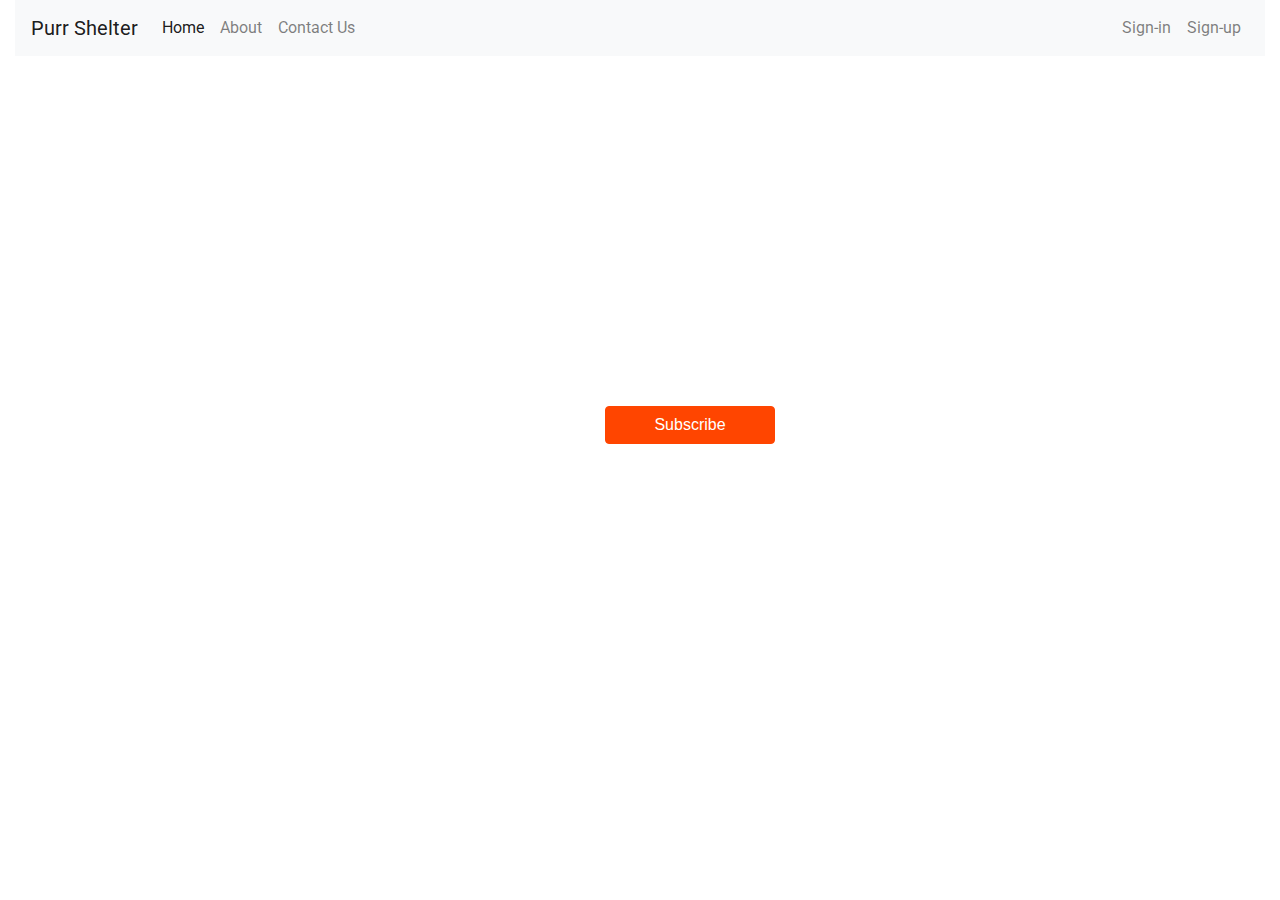
<file: index.html>
<!DOCTYPE html>
<html>
<head>
	<title>Purr Shelter</title>
	<link rel="stylesheet" type="text/css" href="https://stackpath.bootstrapcdn.com/bootstrap/4.1.3/css/bootstrap.min.css">
	<link href="https://fonts.googleapis.com/css?family=Arvo|Roboto:400,700" rel="stylesheet">
	<link rel="stylesheet" href="https://use.fontawesome.com/releases/v5.3.1/css/all.css" integrity="sha384-mzrmE5qonljUremFsqc01SB46JvROS7bZs3IO2EmfFsd15uHvIt+Y8vEf7N7fWAU" crossorigin="anonymous">
	<link rel="stylesheet" type="text/css" href="style1.css">

</head>
<body>
	<script src="https://stackpath.bootstrapcdn.com/bootstrap/4.1.3/js/bootstrap.bundle.min.js"></script>
	<script src="https://code.jquery.com/jquery-3.3.1.min.js" integrity="sha256-FgpCb/KJQlLNfOu91ta32o/NMZxltwRo8QtmkMRdAu8=" crossorigin="anonymous"></script>
	<script src="https://stackpath.bootstrapcdn.com/bootstrap/4.1.3/js/bootstrap.min.js"></script>
		<div class="container-fluid">
			<nav class="navbar navbar-expand-lg navbar-light bg-light">
		  	<a class="navbar-brand" href="#">Purr Shelter</a>
		  	<button class="navbar-toggler" type="button" data-toggle="collapse" data-target="#navbarSupportedContent" aria-controls="navbarSupportedContent" aria-expanded="false" aria-label="Toggle navigation">
		    <span class="navbar-toggler-icon"></span>
		  	</button>

		  	<div class="collapse navbar-collapse" id="navbarSupportedContent">
		    <ul class="navbar-nav mr-auto">
		      <li class="nav-item active">
		        <a class="nav-link" href="#">Home <span class="sr-only">(current)</span></a>
		      </li>
		      <li class="nav-item">
		        <a class="nav-link" href="#">About</a>
		      </li>
		       <li class="nav-item">
		        <a class="nav-link" href="#">Contact Us</a>
		      </li>
		     </ul>
		    <ul class=" nav navbar-nav ml-auto">
		      <li class="nav-item">
		        <a class="nav-link " href="#"><i class="fa fa-user"></i>Sign-in</a>
		      </li>
		      <li class="nav-item">
		        <a class="nav-link " href="#"><i class="fa fa-user-plus"></i>Sign-up</a>
		      </li>
		    </ul>
		  </div>
		</nav>
	</div>
		<div class="container">
			<div class="row">
				<div class="col-lg-12">
					<h1>Purr Shelter</h1>
					<hr>
					<h3>Last hope for the abandoned cats</h3>
						<!-- Begin MailChimp Signup Form -->

<style type="text/css">
	#mc_embed_signup{ clear:left; font:14px Helvetica,Arial,sans-serif; }
	/* Add your own MailChimp form style overrides in your site stylesheet or in this style block.
	   We recommend moving this block and the preceding CSS link to the HEAD of your HTML file. */
</style>
<div id="mc_embed_signup">
<form action="https://purrshelter.us19.list-manage.com/subscribe/post?u=9c99ff56be10362a193a17c84&amp;id=db00598671" method="post" id="mc-embedded-subscribe-form" name="mc-embedded-subscribe-form" class="validate" target="_blank" novalidate>
    <div id="mc_embed_signup_scroll">
	<div id="mce-responses" class="clear">
		<div class="response" id="mce-error-response" style="display:none"></div>
		<div class="response" id="mce-success-response" style="display:none"></div>
	</div>    <!-- real people should not fill this in and expect good things - do not remove this or risk form bot signups-->
    <div style="position: absolute; left: -5000px;" aria-hidden="true"><input type="text" name="b_9c99ff56be10362a193a17c84_db00598671" tabindex="-1" value=""></div>
    <div class="clear"><input class="btn btn-primary" type="submit" value="Subscribe" name="subscribe" id="mc-embedded-subscribe" class="button"></div>
    </div>
</form>
</div>
<script type='text/javascript' src='//s3.amazonaws.com/downloads.mailchimp.com/js/mc-validate.js'></script><script type='text/javascript'>(function($) {window.fnames = new Array(); window.ftypes = new Array();fnames[0]='EMAIL';ftypes[0]='email';fnames[1]='FNAME';ftypes[1]='text';fnames[2]='LNAME';ftypes[2]='text';fnames[3]='ADDRESS';ftypes[3]='address';fnames[4]='PHONE';ftypes[4]='phone';fnames[5]='BIRTHDAY';ftypes[5]='birthday';}(jQuery));var $mcj = jQuery.noConflict(true);</script>
<!--End mc_embed_signup-->
					
			</div>
		</div>

</body>
</html>
</file>
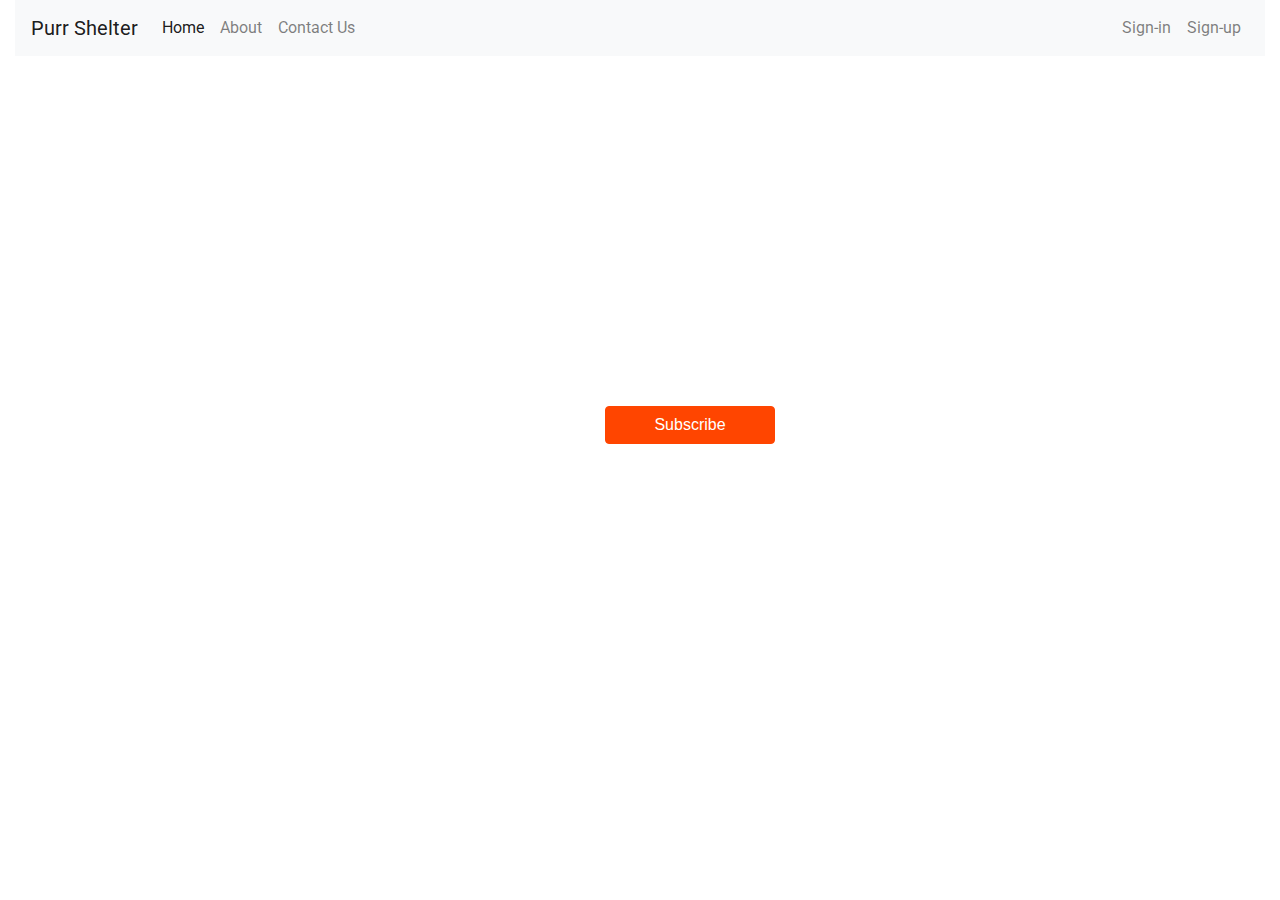
<file: Startup_INDEX.html>
<!DOCTYPE html>
<html>
<head>
	<title>Purr Shelter</title>
	<link rel="stylesheet" type="text/css" href="https://stackpath.bootstrapcdn.com/bootstrap/4.1.3/css/bootstrap.min.css">
	<link href="https://fonts.googleapis.com/css?family=Arvo|Roboto:400,700" rel="stylesheet">
	<link rel="stylesheet" href="https://use.fontawesome.com/releases/v5.3.1/css/all.css" integrity="sha384-mzrmE5qonljUremFsqc01SB46JvROS7bZs3IO2EmfFsd15uHvIt+Y8vEf7N7fWAU" crossorigin="anonymous">
	<link rel="stylesheet" type="text/css" href="style1.css">

</head>
<body>
	<script src="https://stackpath.bootstrapcdn.com/bootstrap/4.1.3/js/bootstrap.bundle.min.js"></script>
	<script src="https://code.jquery.com/jquery-3.3.1.min.js" integrity="sha256-FgpCb/KJQlLNfOu91ta32o/NMZxltwRo8QtmkMRdAu8=" crossorigin="anonymous"></script>
	<script src="https://stackpath.bootstrapcdn.com/bootstrap/4.1.3/js/bootstrap.min.js"></script>
		<div class="container-fluid">
			<nav class="navbar navbar-expand-lg navbar-light bg-light">
		  	<a class="navbar-brand" href="#">Purr Shelter</a>
		  	<button class="navbar-toggler" type="button" data-toggle="collapse" data-target="#navbarSupportedContent" aria-controls="navbarSupportedContent" aria-expanded="false" aria-label="Toggle navigation">
		    <span class="navbar-toggler-icon"></span>
		  	</button>

		  	<div class="collapse navbar-collapse" id="navbarSupportedContent">
		    <ul class="navbar-nav mr-auto">
		      <li class="nav-item active">
		        <a class="nav-link" href="#">Home <span class="sr-only">(current)</span></a>
		      </li>
		      <li class="nav-item">
		        <a class="nav-link" href="#">About</a>
		      </li>
		       <li class="nav-item">
		        <a class="nav-link" href="#">Contact Us</a>
		      </li>
		     </ul>
		    <ul class=" nav navbar-nav ml-auto">
		      <li class="nav-item">
		        <a class="nav-link " href="#"><i class="fa fa-user"></i>Sign-in</a>
		      </li>
		      <li class="nav-item">
		        <a class="nav-link " href="#"><i class="fa fa-user-plus"></i>Sign-up</a>
		      </li>
		    </ul>
		  </div>
		</nav>
	</div>
		<div class="container">
			<div class="row">
				<div class="col-lg-12">
					<h1>Purr Shelter</h1>
					<hr>
					<h3>Last hope for the abandoned cats</h3>
						<!-- Begin MailChimp Signup Form -->
<link href="//cdn-images.mailchimp.com/embedcode/classic-10_7.css" rel="stylesheet" type="text/css">
<style type="text/css">
	#mc_embed_signup{ clear:left; font:14px Helvetica,Arial,sans-serif; }
	/* Add your own MailChimp form style overrides in your site stylesheet or in this style block.
	   We recommend moving this block and the preceding CSS link to the HEAD of your HTML file. */
</style>
<div id="mc_embed_signup">
<form action="https://purrshelter.us19.list-manage.com/subscribe/post?u=9c99ff56be10362a193a17c84&amp;id=db00598671" method="post" id="mc-embedded-subscribe-form" name="mc-embedded-subscribe-form" class="validate" target="_blank" novalidate>
    <div id="mc_embed_signup_scroll">
	<div id="mce-responses" class="clear">
		<div class="response" id="mce-error-response" style="display:none"></div>
		<div class="response" id="mce-success-response" style="display:none"></div>
	</div>    <!-- real people should not fill this in and expect good things - do not remove this or risk form bot signups-->
    <div style="position: absolute; left: -5000px;" aria-hidden="true"><input type="text" name="b_9c99ff56be10362a193a17c84_db00598671" tabindex="-1" value=""></div>
    <div class="clear"><input class="btn btn-primary" type="submit" value="Subscribe" name="subscribe" id="mc-embedded-subscribe" class="button"></div>
    </div>
</form>
</div>
<script type='text/javascript' src='//s3.amazonaws.com/downloads.mailchimp.com/js/mc-validate.js'></script><script type='text/javascript'>(function($) {window.fnames = new Array(); window.ftypes = new Array();fnames[0]='EMAIL';ftypes[0]='email';fnames[1]='FNAME';ftypes[1]='text';fnames[2]='LNAME';ftypes[2]='text';fnames[3]='ADDRESS';ftypes[3]='address';fnames[4]='PHONE';ftypes[4]='phone';fnames[5]='BIRTHDAY';ftypes[5]='birthday';}(jQuery));var $mcj = jQuery.noConflict(true);</script>
<!--End mc_embed_signup-->
					
			</div>
		</div>

</body>
</html>
</file>
<file: style1.css>
body{
	background-image:url("https://images.unsplash.com/photo-1517321759936-7446b48b9643?ixlib=rb-0.3.5&ixid=eyJhcHBfaWQiOjEyMDd9&s=c63b89b0925c2c2d82b1ae6b94c72b09&auto=format&fit=crop&w=750&q=80");
	background-size: cover;
	background-repeat: no-repeat;
}
.btn-primary{
	background-color:#FF4500;
	border-color:#FF4500;
	position:absolute;
	left:350px;
	right:250px;
	top:150px;
}
.container{
	position:relative;
	margin:0 auto;
	padding:200px 200px;
	text-align: center;
	color:white;
	font-family: 'Roboto', sans-serif;
	font-family: 'Arvo', serif;

}
h1{
	font-weight:700;
	text-shadow: 0px 3px 0px #f8f8f8,
                 0px 14px 10px rgba(0,0,0,0.7),
                 0px 18px 23px rgba(0,0,0,0.2),
                 
}

hr{
	border-top:1px solid white;
	width:250px;
	text-shadow:1px 0px 0px rgba(0,0,0,0.1);
}
</file>
